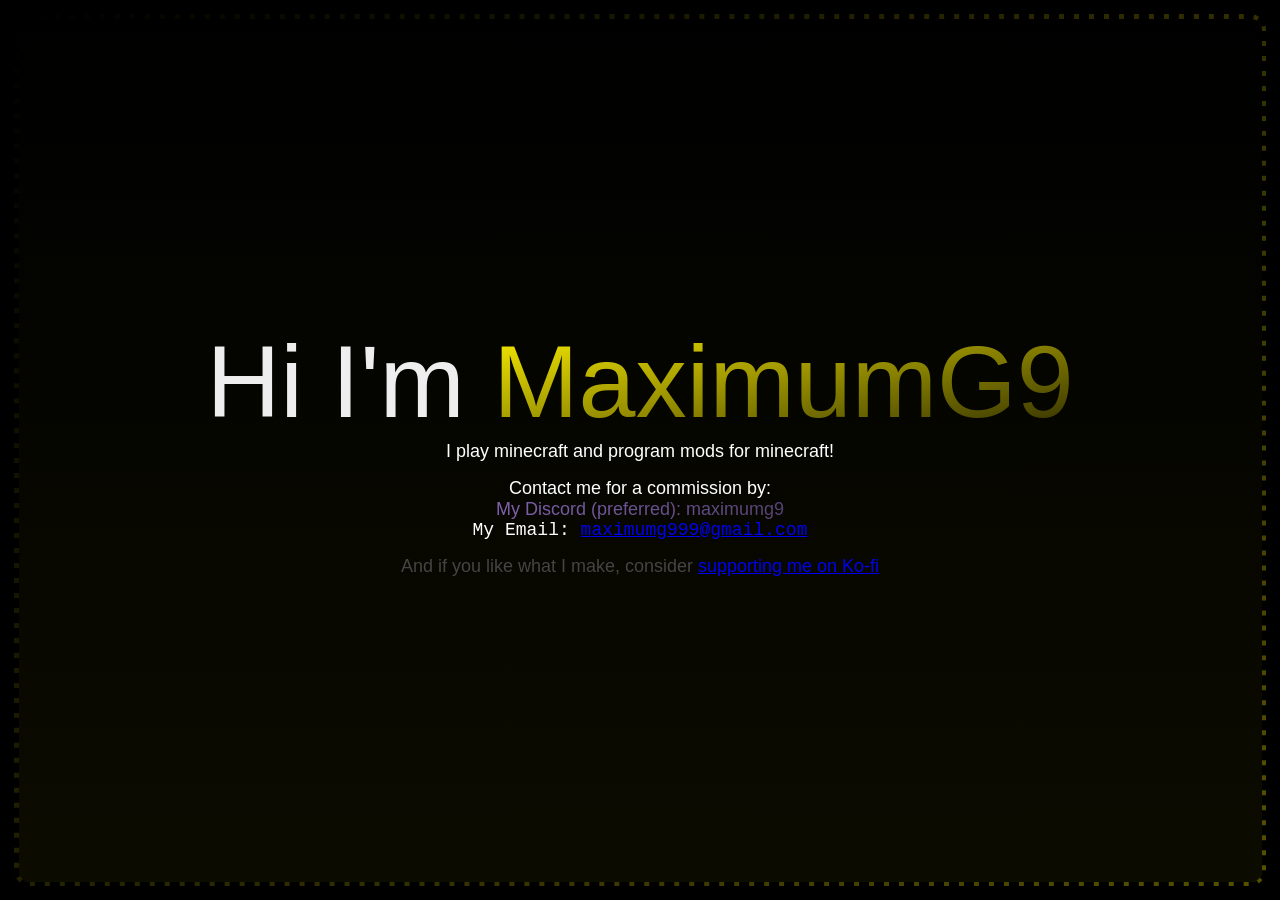
<file: index.html>
<!DOCTYPE html>
<html lang="en">
<head>
    <meta charset="UTF-8">
    <title>MaximumGWebsite</title>
    <link rel="stylesheet" href="index.css">
</head>
<body>
    <div class="gradient-box">
        <div class="header full-width">Hi I'm <span class="maximumg-shiny">MaximumG9</span></div>
        <div class="body-text full-width">I play minecraft and program mods for minecraft! </div>
        <div class="full-width line-high"></div>
        <div class="body-text full-width">Contact me for a commission by:</div>
        <div class="body-text full-width discord">My Discord (preferred): maximumg9</div>
        <div class="body-text full-width email">My Email: <a href="mailto:maximumg999@gmail.com"> maximumg999@gmail.com </a></div>
        <div class="full-width line-high"></div>
	<div class="body-text full-width" style="color:#444">And if you like what I make, consider <a href="https://ko-fi.com/maximumg9">supporting me on Ko-fi</a></div>
    </div>
        <!-- MaximumG9 yellow is 255 242 0 -->
    <div class="cursor-follower">

    </div>

    <script>
	function updateShiny(e) {
	    let shinyItems = document.getElementsByClassName("maximumg-shiny");

            for(let i=0;i<shinyItems.length;i++) {
                let rect = shinyItems[i].getBoundingClientRect();
                let centerX = rect.x + rect.width/2;
                let centerY = rect.y + rect.height/2;

                let angle = Math.PI-Math.atan2((centerX-e.clientX) / 10,centerY-e.clientY);

                shinyItems[i].style.background = "linear-gradient("+ angle +"rad,rgb(255,242,0),black 120%)";
                shinyItems[i].style.backgroundClip = "text";
            }
	}

	function updateGradBoxes(e) {
	    let gradientBoxes = document.getElementsByClassName("gradient-box");

            for(let i=0;i<gradientBoxes.length;i++) {
                let rect = gradientBoxes[i].getBoundingClientRect();
                let centerX = rect.x + rect.width/2;
                let centerY = rect.y + rect.height/2;

                let angle = -Math.atan2((centerX-e.clientX)/(window.innerWidth),(centerY-e.clientY)/(window.innerHeight));

                gradientBoxes[i].style.setProperty("--angle",angle + "rad");

                xDistNormalized = (centerX-e.clientX)/(window.innerWidth);
                yDistNormalized = (centerY-e.clientY)/(window.innerHeight);

                let dist = Math.sqrt(xDistNormalized * xDistNormalized + yDistNormalized * yDistNormalized);
	    }
	}

        document.onmousemove = (e) => {
            updateShiny(e);
	    updateGradBoxes(e);
        };
	function onLoad() {
            let fakeMousePos = {
                clientX: 0,
		clientY: 0
	    }
	    updateShiny(fakeMousePos);
	    updateGradBoxes(fakeMousePos);
	}
	document.addEventListener("DOMContentLoaded", onLoad);
    </script>     
</body>
</html>
</file>
<file: index.css>
.maximumg-shiny {
    background-clip: text;
    color:transparent;
}

.header {
    color: #eee;
    font-family: 'Segoe UI', Tahoma, Geneva, Verdana, sans-serif;
    font-size: calc(min(8vw,13vh));
}

.line-high {
    height: 1em;
}

.full-width {
    text-align: center;
}

.full-width::before {
    width:100%;text-align: center;
}

.body-text {
    font-family: 'Trebuchet MS', 'Lucida Sans Unicode', 'Lucida Grande', 'Lucida Sans', Arial, sans-serif;
    font-size: 2vh;
}

.email {
    font-family: 'Courier New', Courier, monospace;
}

.discord {
    background: linear-gradient(to right,#7e61ab 0%,black 300%);
    background-clip: text;
    color:transparent;
    font-family: 'Trebuchet MS', 'Lucida Sans Unicode', 'Lucida Grande', 'Lucida Sans', Arial, sans-serif;
}

.gradient-box {
    display: flex;
    align-items:center;
    justify-content: center;

    flex-flow: column wrap;

    margin: auto;

    position: relative;
    box-sizing: border-box;

    min-height: calc(100vh - 2 * 1vh - 2 * 0.5vh);
    min-width: calc(100vw - 2 * 1vh - 2 * 0.5vh);

    color: #FFF;
    background: linear-gradient(to top, rgb(255,242,0) var(--dist,-2000%), black 100%);
    background-clip: padding-box; /* !importanté */
    border: dashed 0.6vh black; /* !importanté */
    border-radius: 1em;

    &:before {
        content: '';
        position: absolute;
        top: 0; right: 0; bottom: 0; left: 0;
        z-index: -1;
        margin: -0.5vh; /* !importanté */
        border-radius: inherit; /* !importanté */
        background: linear-gradient(var(--angle, 0), rgb(255,242,0) -200%, black 100%);
    }
}

html { height: 100%; background: #000; display: flex; }
body { margin: auto; }
</file>
